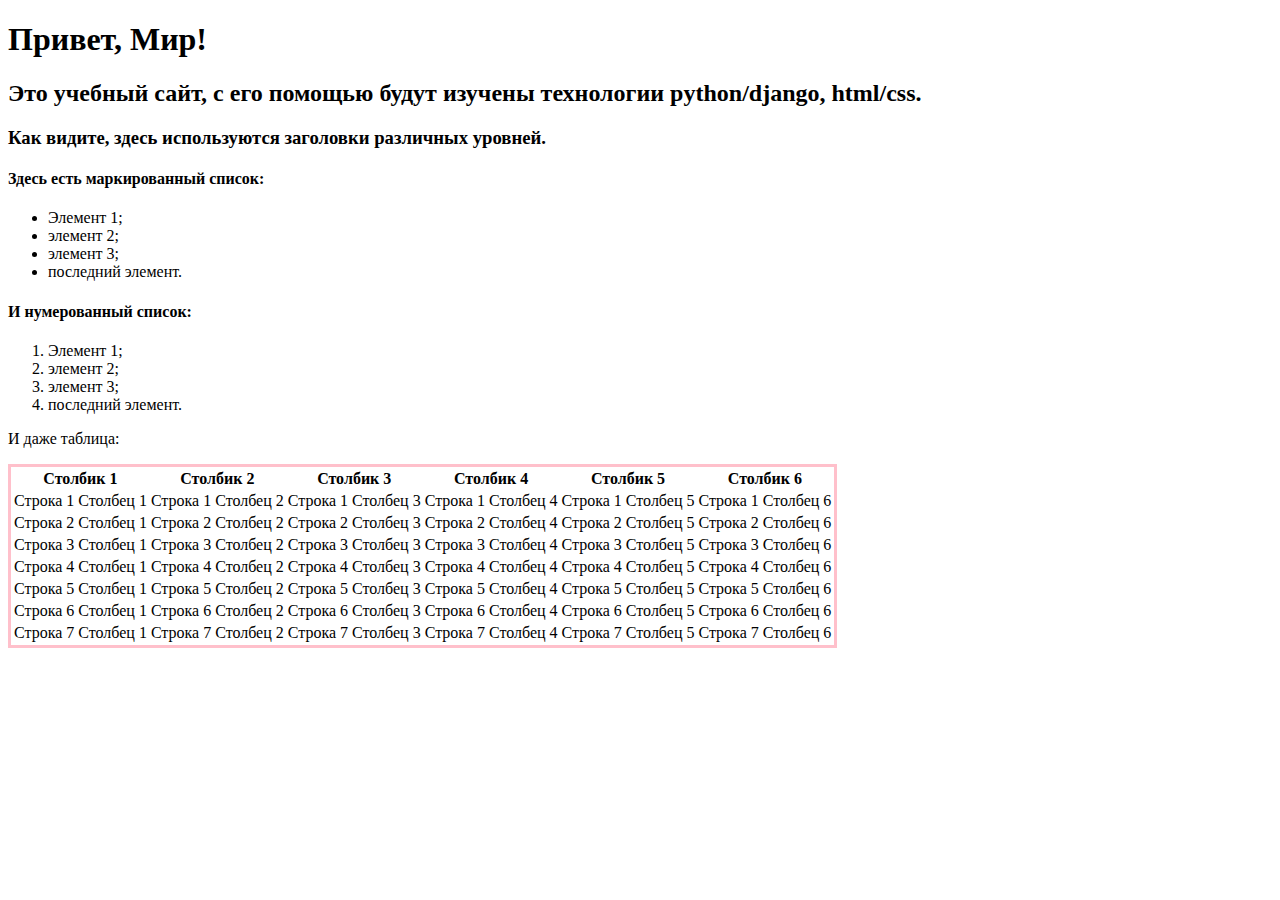
<file: project_laba2/firstwebpage/flatpages/templates/index.html>
<!DOCTYPE html>
<html>
    <head>
        <title>Привет, Мир!</title>
    </head>
    <body>
        <h1>Привет, Мир!</h1>
        <h2>Это учебный сайт, с его помощью будут изучены технологии 
            python/django, html/css.</h2>
        <h3>Как видите, здесь используются заголовки различных 
            уровней.</h3>
        <h4>Здесь есть маркированный список:</h4>
		<ul>
            <li>Элемент 1;</li>
            <li>элемент 2;</li>
            <li>элемент 3;</li>
            <li>последний элемент.</li>
        </ul>
        <h4>И нумерованный список:</h4>
		<ol>
            <li>Элемент 1;</li>
            <li>элемент 2;</li>
            <li>элемент 3;</li>
            <li>последний элемент.</li>
        </ol>
        <p>И даже таблица:</p>
        <table style="border: 3px solid pink;">
            <thead>
                <tr>
                    <th>Столбик 1</th>
                    <th>Столбик 2</th>
                    <th>Столбик 3</th>
                    <th>Столбик 4</th>
                    <th>Столбик 5</th>
                    <th>Столбик 6</th>
                </tr>
            </thead>
            <tr>
                <td>Строка 1 Столбец 1</td>
                <td>Строка 1 Столбец 2</td>
                <td>Строка 1 Столбец 3</td>
                <td>Строка 1 Столбец 4</td>
                <td>Строка 1 Столбец 5</td>
                <td>Строка 1 Столбец 6</td>
            </tr>
            <tr>
                <td>Строка 2 Столбец 1</td>
                <td>Строка 2 Столбец 2</td>
                <td>Строка 2 Столбец 3</td>
                <td>Строка 2 Столбец 4</td>
                <td>Строка 2 Столбец 5</td>
                <td>Строка 2 Столбец 6</td>
            </tr>
            <tr>
                <td>Строка 3 Столбец 1</td>
                <td>Строка 3 Столбец 2</td>
                <td>Строка 3 Столбец 3</td>
                <td>Строка 3 Столбец 4</td>
                <td>Строка 3 Столбец 5</td>
                <td>Строка 3 Столбец 6</td>
            </tr>
			            <tr>
                <td>Строка 4 Столбец 1</td>
                <td>Строка 4 Столбец 2</td>
                <td>Строка 4 Столбец 3</td>
                <td>Строка 4 Столбец 4</td>
                <td>Строка 4 Столбец 5</td>
                <td>Строка 4 Столбец 6</td>
            </tr>
            <tr>
                <td>Строка 5 Столбец 1</td>
                <td>Строка 5 Столбец 2</td>
                <td>Строка 5 Столбец 3</td>
                <td>Строка 5 Столбец 4</td>
                <td>Строка 5 Столбец 5</td>
                <td>Строка 5 Столбец 6</td>
            </tr>
            <tr>
                <td>Строка 6 Столбец 1</td>
                <td>Строка 6 Столбец 2</td>
                <td>Строка 6 Столбец 3</td>
                <td>Строка 6 Столбец 4</td>
                <td>Строка 6 Столбец 5</td>
                <td>Строка 6 Столбец 6</td>
            </tr>
            <tr>
                <td>Строка 7 Столбец 1</td>
                <td>Строка 7 Столбец 2</td>
                <td>Строка 7 Столбец 3</td>
                <td>Строка 7 Столбец 4</td>
                <td>Строка 7 Столбец 5</td>
                <td>Строка 7 Столбец 6</td>
            </tr>
        </table>
    </body>
</html>
</file>
